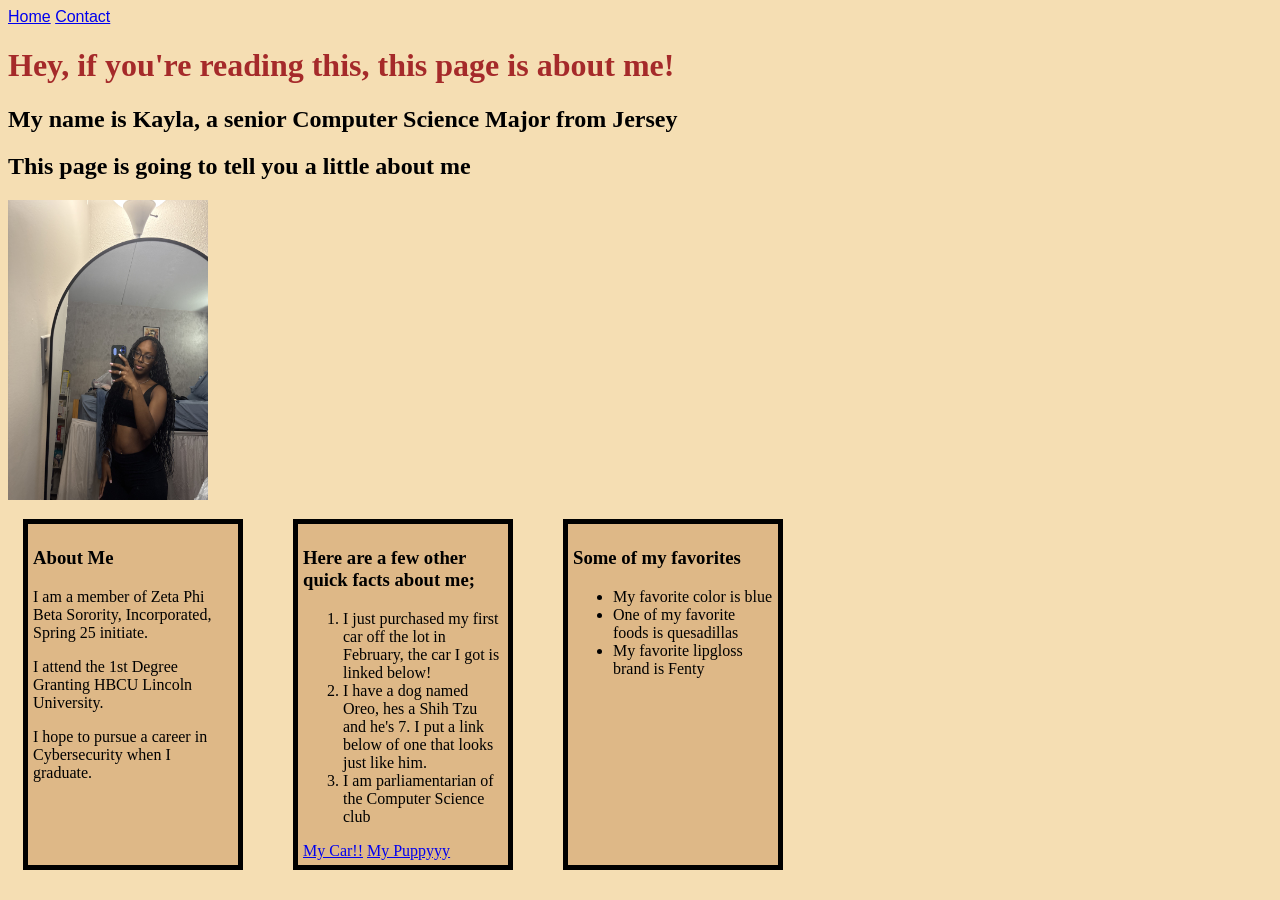
<file: index.html>
<!DOCTYPE html>
<html>
<head>
    <title>My Life</title>
    <link rel="stylesheet" href="styles.css">
    <script src="script.js"></script>
</head>
<nav>
    <section class="navigate">
        <a href="index.html">Home</a>
        <a href="Contact.html">Contact</a>
    </section>
        
    </nav>
<body>

    <h1>Hey, if you're reading this, this page is about me!</h1>
    <h2>My name is Kayla, a senior Computer Science Major from Jersey</h2>
    <h2> This page is going to tell you a little about me</h2>
    <img src="IMG_1847.jpg" width="200" height="300" alt="A halfbody mirror picture of myself in my room.">
    
     <div class="card-container">
        <section class="card">
            <h3>About Me</h3>
            <p> I am a member of Zeta Phi Beta Sorority, Incorporated, Spring 25 initiate.</p>
            <p>I attend the 1st Degree Granting HBCU Lincoln University.</p>
            <p> I hope to pursue a career in Cybersecurity when I graduate. </p>
    
        </section>

        <section class="card">
        <h3>Here are a few other quick facts about me;</h3>
        <ol>
            <li>I just purchased my first car off the lot in February, the car I got is linked below!</li>
            <li>I have a dog named Oreo, hes a Shih Tzu and he's 7. I put a link below of one that looks just like him.</li>
            <li>I am parliamentarian of the Computer Science club</li>
        </ol>
    
        <a href= https://www.thecarconnection.com/overview/kia_forte_2022>My Car!!</a>
        <a href= https://www.instagram.com/reel/CztJt_7p9FI/>My Puppyyy</a>
        </section>

        <section class="card">
         <h3> Some of my favorites</h3>   
         <ul>
            <li>My favorite color is blue</li>
            <li>One of my favorite foods is quesadillas</li>
            <li>My favorite lipgloss brand is Fenty</li>
         </ul>

        </section>
    </div>

    
        
</body>
</html>
</file>
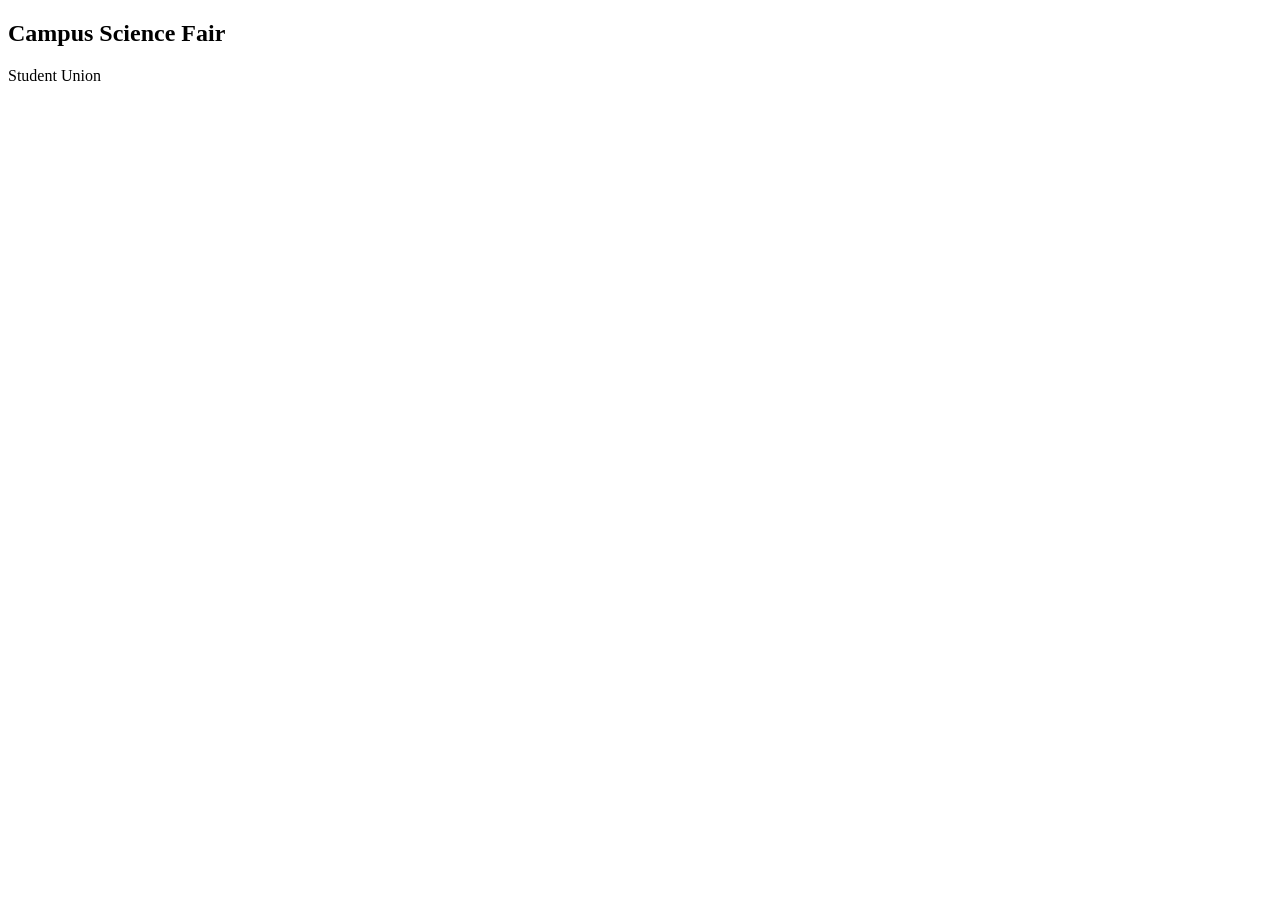
<file: CampusEvents.html>
<!DOCTYPE html>
<html>
    <head>
        <title>Campus Events</title>
    </head>
    <body>
        <h2 id="eventName"></h2>
        <p id="eventLocation"></p>
    </body>
    <script src="events.js"></script>
</html>
</file>
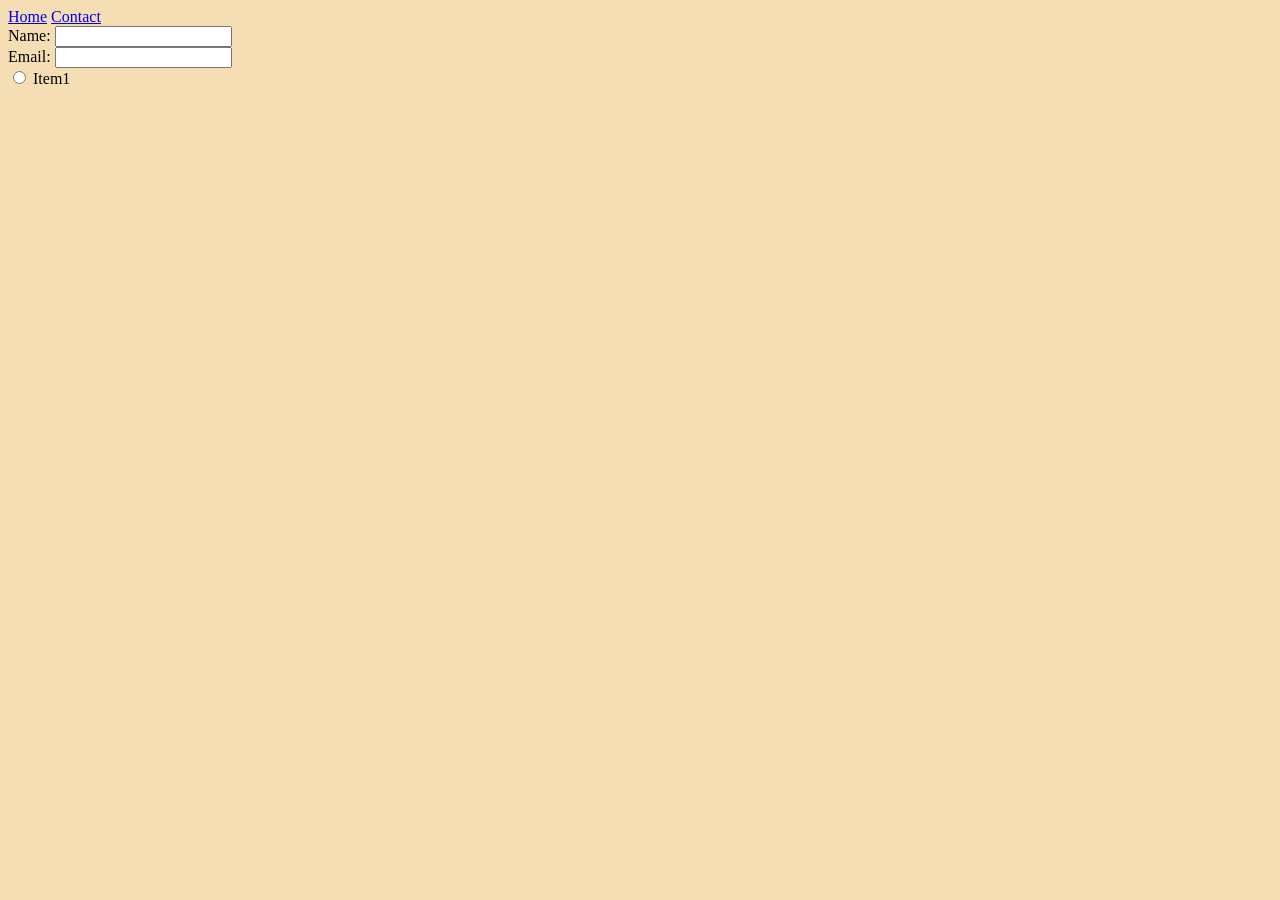
<file: Contact.html>
<!DOCTYPE html>
<html>
    <head>
        
        <title> Contact Me! </title>
        <link rel="stylesheet" href="styles.css">
    </head>
    <nav>
        <a href="index.html">Home</a>
        <a href="Contact.html">Contact</a>
    </nav>
   <body>
    <main>
        <form>
            <!--This is for the name box-->
            <label for="name"> Name: </label>
            <input type="text" id="name">
            <!--This is for our email-->
            <br>
            <label for="email"> Email: </label>
            <input type="email" id="email">
            <br>
            <!-- radio buttons-->
            <input type="radio" id="radio1">
            <label for="radio1"> Item1 </label>
        </form>
    </main>
   </body>
</html>
</file>
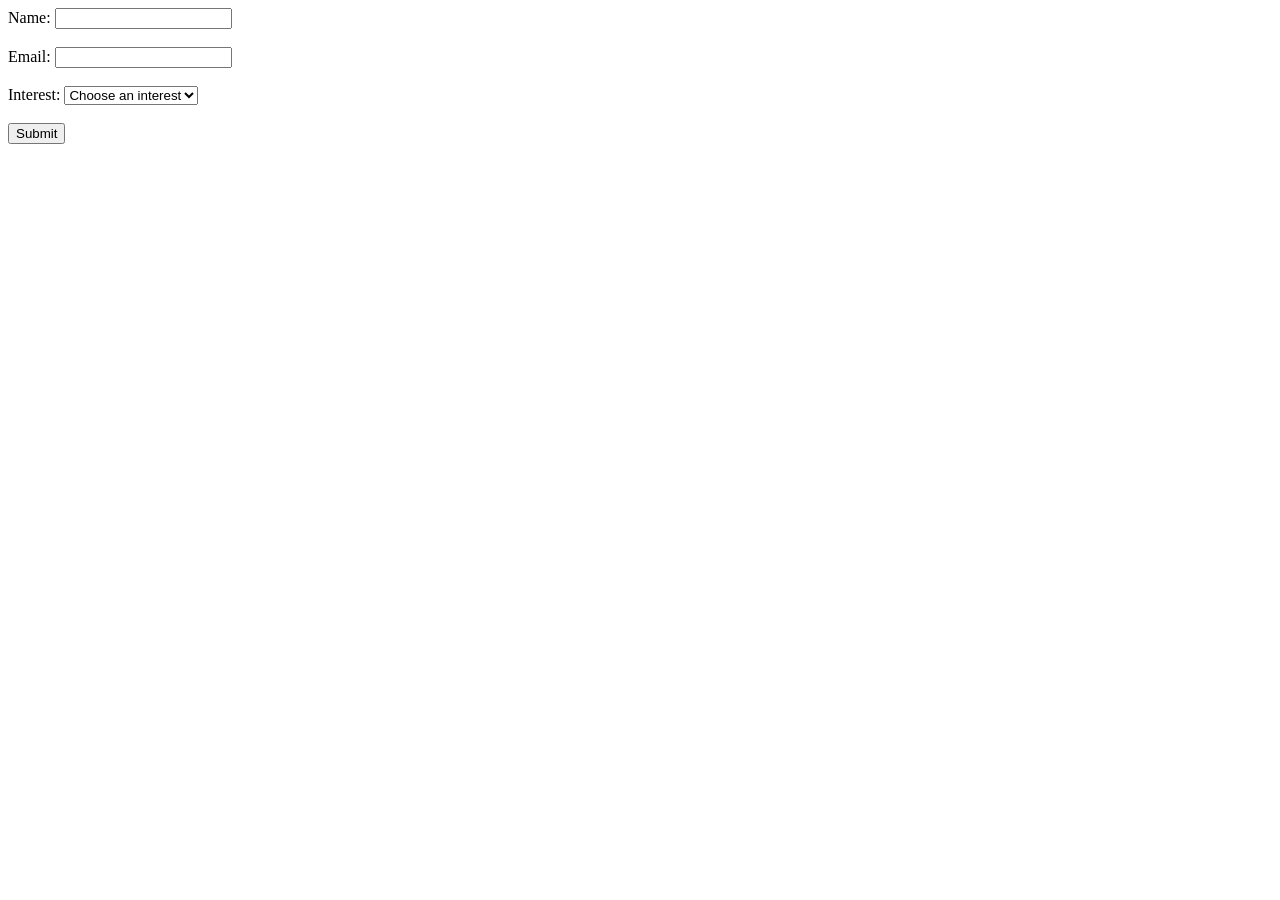
<file: Forms.html>
<!DOCTYPE html>
<html>
    <head>
        <title> Contact and Interest Form </title>
    </head>
    <body>
        <section>
            <form id="interestForm" novalidate>
                <label for="name">Name:</label>
                <input type="text" id="name">
                <br>
                <br>
                <label for="email">Email:</label>
                <input type="email" id="email">
                <br>
                <br>
                <label for="interest">Interest:</label>
                <select id="interest">
                    <option value="">Choose an interest</option>
                    <option value="volunteer">Volunteering</option>
                    <option value="events">Events</option>
                    <option value="mentoring">Mentoring</option>
                </select>
                <br>
                <br>
                <button type="submit">Submit</button>
            </form>

            <p id="result" role="status"></p>

        </section>
        <script src="interest.js"></script>
    </body>
</html>
</file>
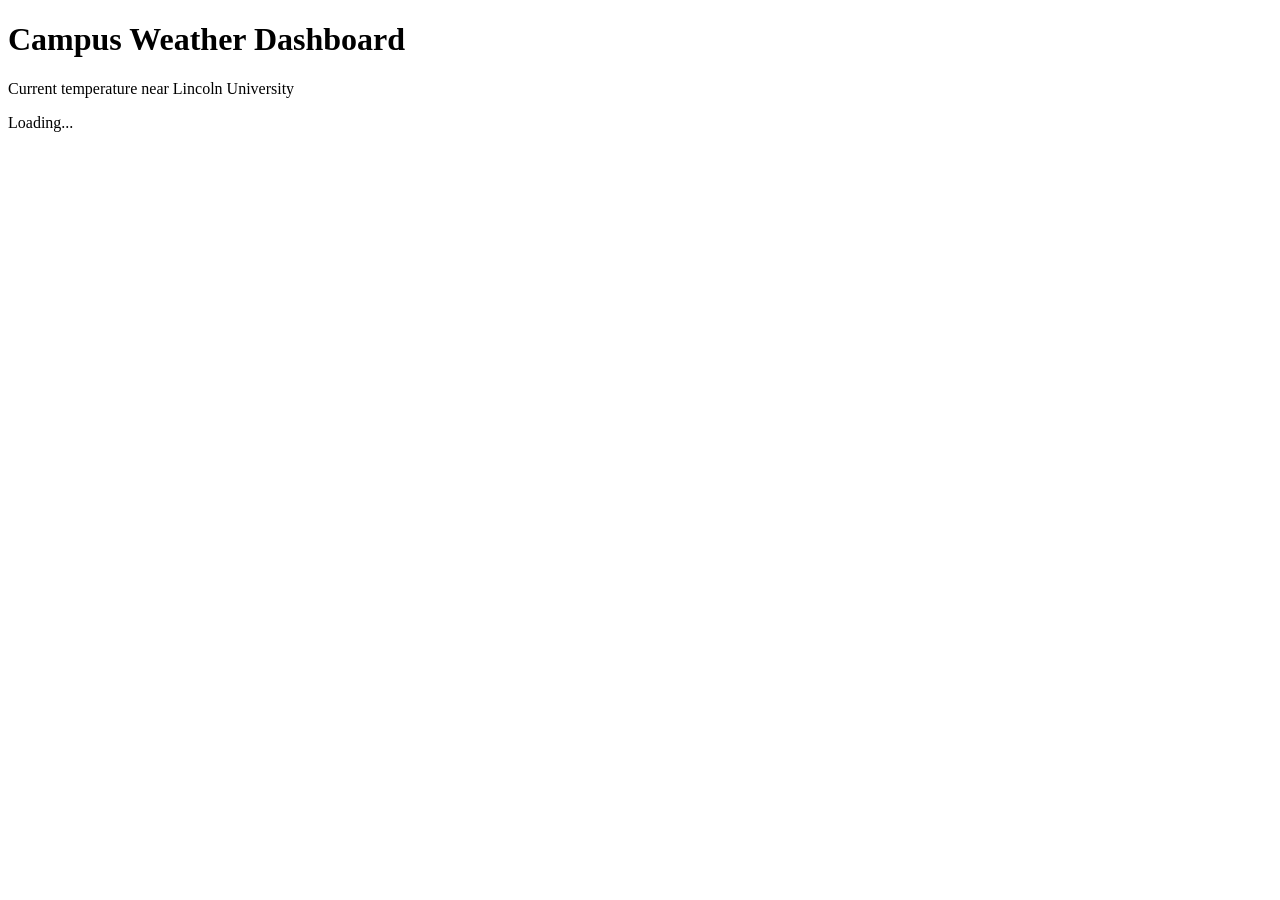
<file: index-1.html>
<!DOCTYPE html>
<html lang="en">
<head>
    <meta charset="UTF-8">
    <meta name="viewport"
          content="width=device-width, initial-scale=1.0">
    <title>Campus Weather Dashboard</title>
</head>
<body>
    <!--Create a header with the text: Campus Weather Dashboard-->
<header>
    <h1 id="dashboard">Campus Weather Dashboard</h1>
</header>
    <!--Create a paragraph with the text: Current temperature near Lincoln University-->
    <p id =update>Current temperature near Lincoln University</p>
    <p id="temperature" role="status">Loading...</p>
    <!--Include the JavaScript file-->
    <script src="weather.js"></script>

</body>
</html>
</file>
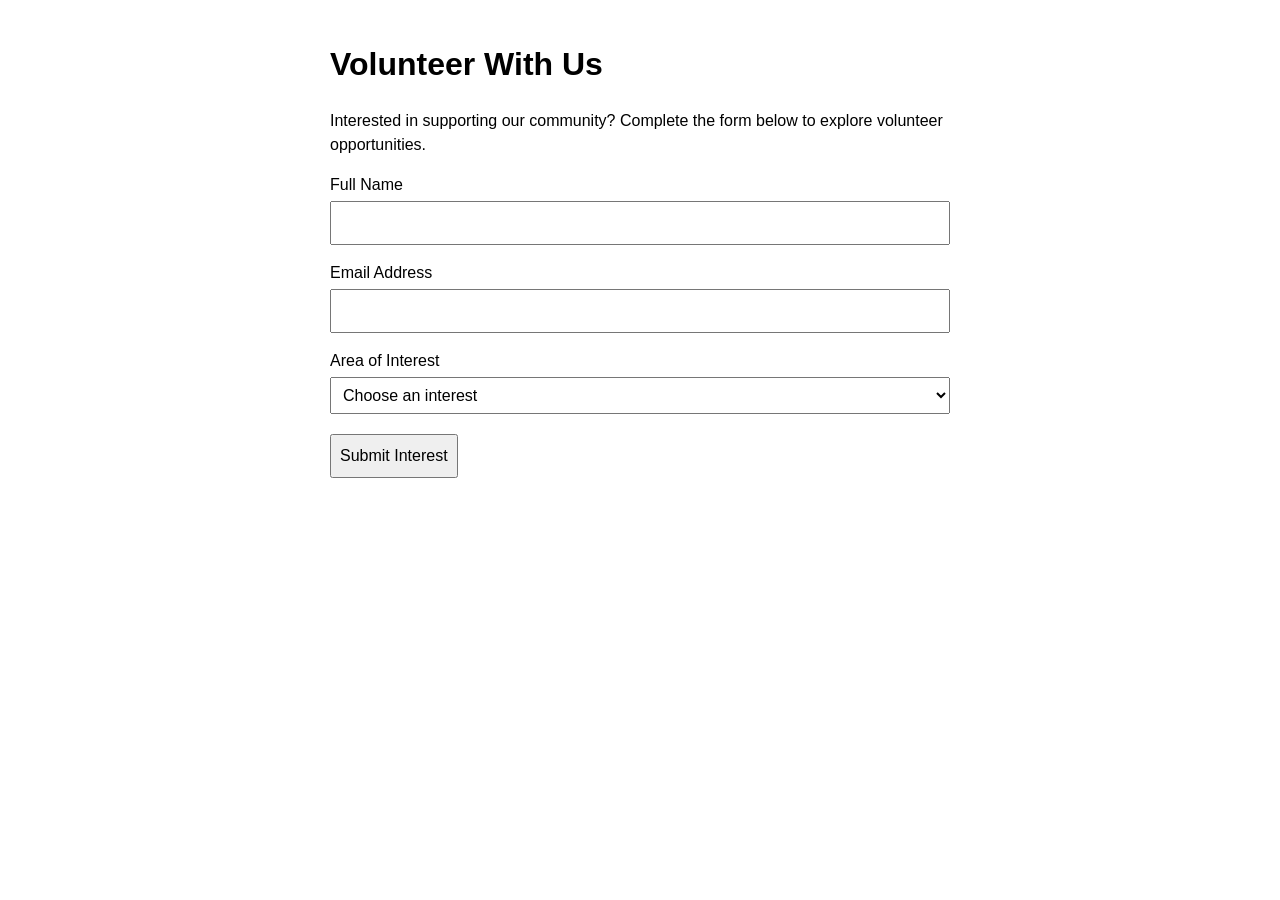
<file: index2.html>
<!DOCTYPE html>
<html lang="en">
<head>
    <meta charset="UTF-8">
    <title>Community Volunteer Interest Form</title>
    <link rel="stylesheet" href="style.css">
</head>
<body>
    <h1>Volunteer With Us</h1>
    <p>Interested in supporting our community? Complete the form below to explore volunteer opportunities.</p>

    <!-- This is a practice form. It does not send or save information. -->
    <form id="volunteerForm" >
        <label for="name">Full Name</label>
        <input type="text" id="name" name="name" required>

        <label for="email">Email Address</label>
        <input type="email" id="email" name="email" required>

        <label for="interest">Area of Interest</label>
        <select id="interest" name="interest" required>
            <option value="">Choose an interest</option>
            <option value="outreach">Community Outreach</option>
            <option value="events">Event Support</option>
            <option value="mentoring">Youth Mentoring</option>
        </select>

        <button type="submit">Submit Interest</button>
    </form>

    <p id="result"></p>

    <script src="volunteer.js"></script>
</body>
</html>
</file>
<file: styles.css>
h1{
    color: brown;
}

body{
    background-color: wheat;
    font-family: Cambria, Cochin, Georgia, Times, 'Times New Roman', serif
}

p{
    font-size: 16;
    
}

.card{
    background-color: burlywood;
    padding: 5px;
    margin: 15px;
    border: 5px solid black;
    width: 200px;
}

.card-container{
    display: flex;
    gap: 20px;
}

.navigate{
    font-size: 24;
    font: bold;
    font-family: Verdana, Geneva, Tahoma, sans-serif;
}
</file>
<file: style.css>
body { 
            font-family: Arial, sans-serif;
             max-width: 620px; 
             margin: 40px auto; 
             padding: 0 20px; 
             line-height: 1.5; 
            }
        label { 
            display: block; 
            margin-top: 16px; 
        }
        input, select, button { 
            font: inherit; 
            padding: 8px;
            margin-top: 4px; 
        }
        input, select { 
            width: 100%;
            box-sizing: border-box; 
        }
        button { 
            margin-top: 20px;
             cursor: pointer; 
            }
        #result { 
            margin-top: 20px;
            min-height: 1.5em; 
        }
</file>
